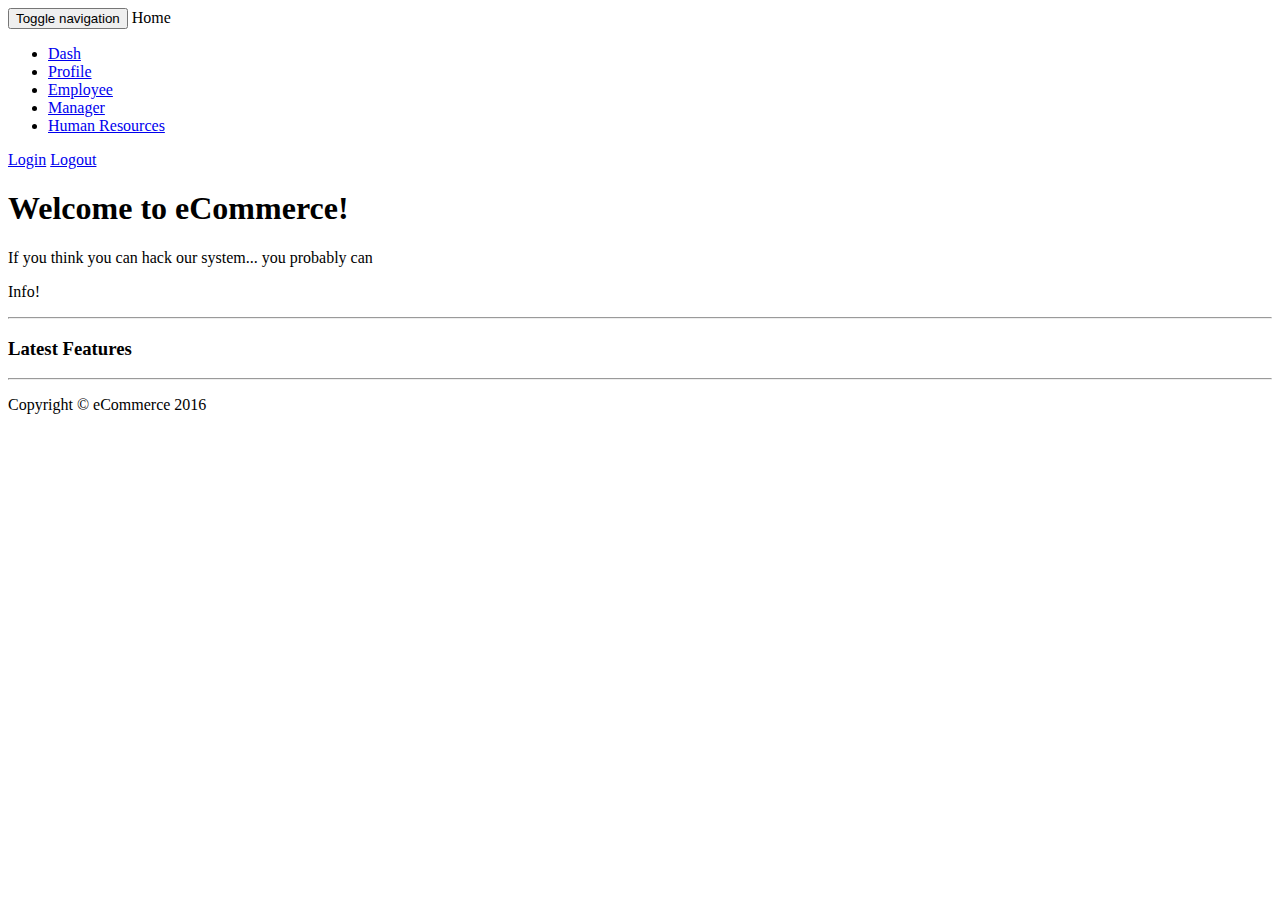
<file: src/main/webapp/WEB-INF/views/index.html>
<!DOCTYPE html>
<html lang="en" xmlns:th="http://www.thymeleaf.org">
<!-- Header Information -->
<head>

    <meta charset="utf-8"></meta>
    <meta http-equiv="X-UA-Compatible" content="IE=edge"></meta>
    <meta name="viewport" content="width=device-width, initial-scale=1"></meta>
    <meta name="description" content=""></meta>
    <meta name="author" content=""></meta>

    <title>Heroic Features - Start Bootstrap Template</title>

    <!-- Bootstrap Core CSS -->
    <link th:href="@{resources/css/bootstrap.min.css}" rel="stylesheet"></link>

    <!-- Custom CSS -->
    <link th:href="@{resources/css/heroic-features.css}" rel="stylesheet"></link>

</head>

<body>

<!-- Navigation Bar -->
<nav class="navbar navbar-inverse navbar-fixed-top" role="navigation" th:fragment="nav">
    <div class="container">
        <div class="navbar-header">
            <button type="button" class="navbar-toggle" data-toggle="collapse" data-target="#bs-example-navbar-collapse-1">
                <span class="sr-only">Toggle navigation</span>
                <span class="icon-bar"></span>
                <span class="icon-bar"></span>
                <span class="icon-bar"></span>
            </button>
            <a class="navbar-brand" th:href="@{/}">Home</a>
        </div>
        <div class="collapse navbar-collapse" id="bs-example-navbar-collapse-1">
            <ul class="nav navbar-nav">
                <li>
                    <a href="#" th:href="@{/dash}">Dash</a>
                </li>
                <li>
                    <a href="#" th:href="@{/user}">Profile</a>
                </li>
                <li>
                    <a href="#" th:href="@{/emp}">Employee</a>
                </li>
                <li>
                    <a href="#" th:href="@{/manage}">Manager</a>
                </li>
                <li>
                    <a href="#" th:href="@{/hr}">Human Resources</a>
                </li>
            </ul>

            <a href="#" th:href="@{/login}" class="btn btn-default navbar-btn navbar-right">Login</a>
            <a href="#" th:href="@{/user/logout}" class="btn btn-default navbar-btn navbar-right">Logout</a>

        </div>
        <!-- /.navbar-collapse -->
    </div>
    <!-- /.container -->
</nav>

<!-- Page Content -->
<div class="container">

    <!-- Jumbotron Header -->
    <header class="jumbotron hero-spacer">
        <h1>Welcome to eCommerce!</h1>
        <p>If you think you can hack our system... you probably can</p>
        <p><a th:href="@{resources/usage.pdf}" class="btn btn-primary btn-large">Info!</a>
        </p>
    </header>

    <hr></hr>

    <!-- Title -->
    <div class="row">
        <div class="col-lg-12">
            <h3>Latest Features</h3>
        </div>
    </div>


    <hr></hr>
    <!-- Footer -->
    <footer th:fragment="footer">
        <div class="row">
            <div class="col-lg-12">
                <p>Copyright &copy; eCommerce 2016</p>
            </div>
        </div>
    </footer>

</div>
<!-- /.container -->


</body>

</html>
</file>
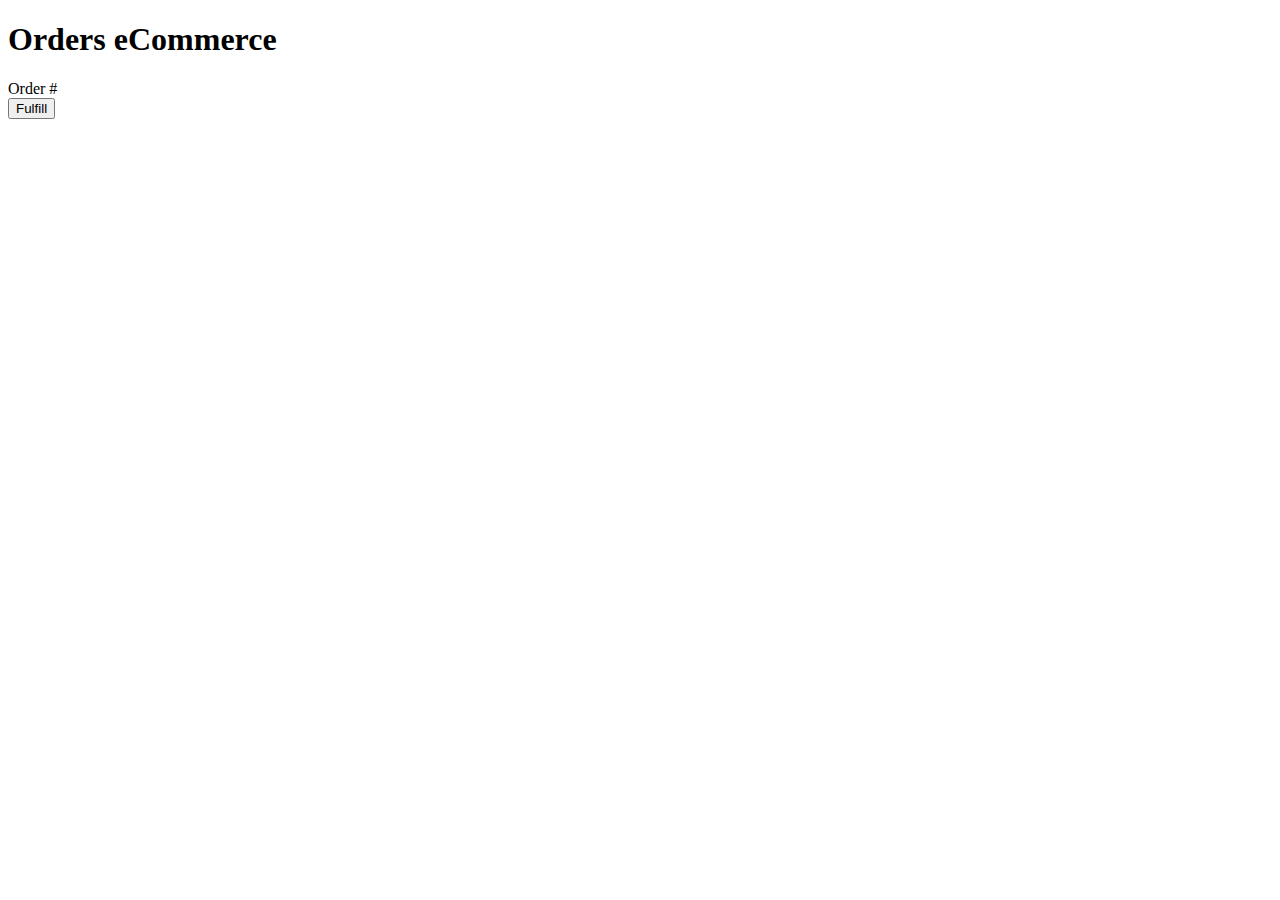
<file: src/main/webapp/WEB-INF/views/emp.html>
<!DOCTYPE html>
<html xmlns:th="http://www.thymeleaf.org">
<head>
<meta charset="ISO-8859-1" />
<title>Orders | eCommerce</title>
<link rel="stylesheet" type="text/css" th:href="@{resources/css/main.css}"></link>
	<!-- Bootstrap Core CSS -->
	<link th:href="@{resources/css/bootstrap.min.css}" rel="stylesheet"></link>

	<!-- Custom CSS -->
	<link th:href="@{resources/css/heroic-features.css}" rel="stylesheet"></link>
</head>
<body>
	<nav class="navbar navbar-inverse navbar-fixed-top" role="navigation" th:include="index :: nav"></nav>
	<h1>Orders eCommerce</h1>
	<div th:each="ord : ${orders}">
		<div>Order #<span th:text="${ord.idOrder}"></span></div>
		<form action="#" th:action="@{/emp}" method="post">
			<input type="hidden" name="orderId" th:value="${ord.idOrder}"/>
			<button type="submit">Fulfill</button>
		</form>
		<footer th:include="index :: footer"></footer>
	</div>
<script type="text/javascript" th:src="@{resources/js/script.js}"></script>
</body>
</html>
</file>
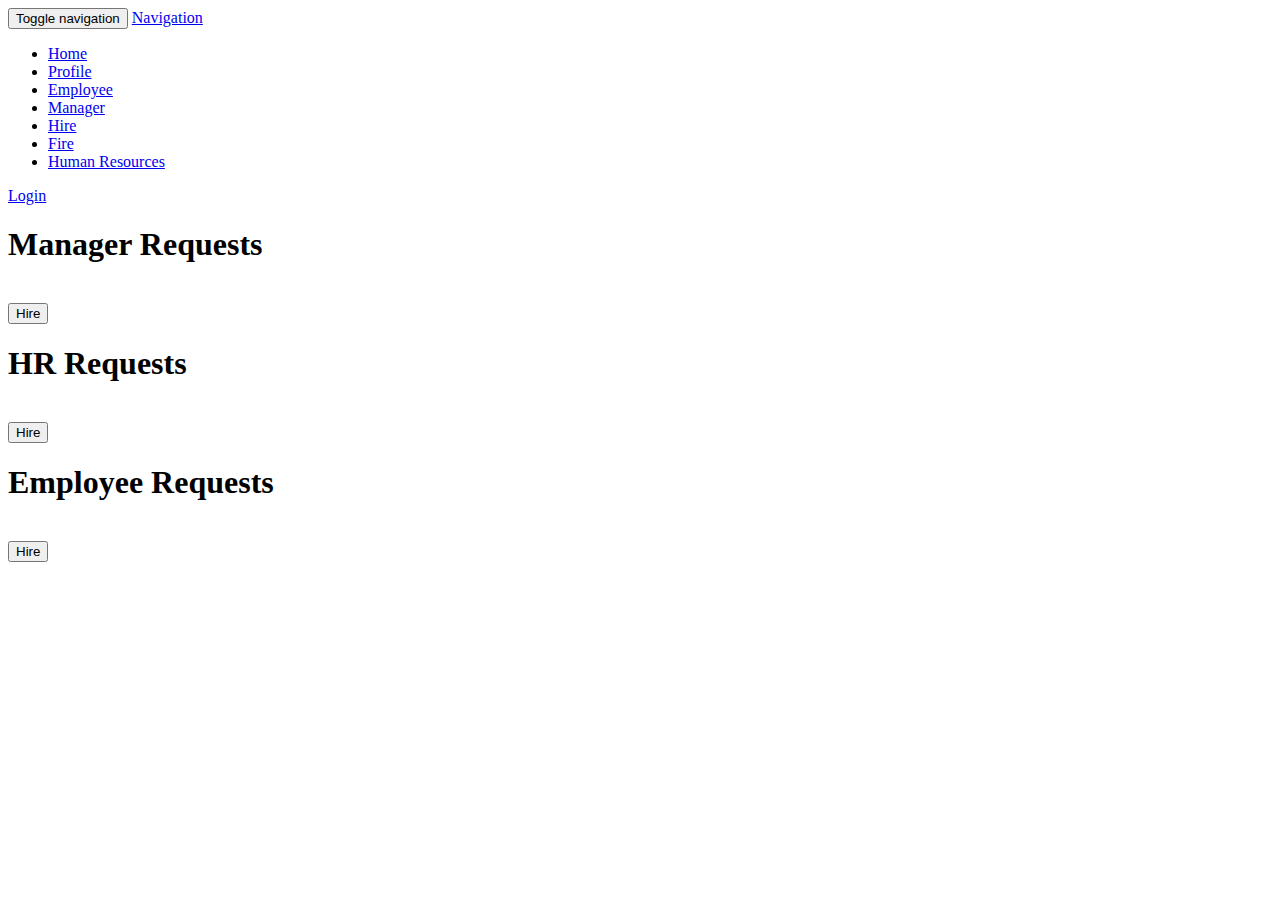
<file: src/main/webapp/WEB-INF/views/hire.html>
<!DOCTYPE html>
<html xmlns:th="http://www.thymeleaf.org">
<head>
<meta charset="ISO-8859-1" />
<title>Hire | eCommerce</title>
<link rel="stylesheet" type="text/css"
	th:href="@{/resources/css/main.css}"></link>
	<!-- Bootstrap Core CSS -->
	<link th:href="@{/resources/css/bootstrap.min.css}" rel="stylesheet"></link>

	<!-- Custom CSS -->
	<link th:href="@{/resources/css/heroic-features.css}" rel="stylesheet"></link>
</head>
<body>


	<nav class="navbar navbar-inverse navbar-fixed-top" role="navigation" th:fragment="nav">
    <div class="container">
        <div class="navbar-header">
            <button type="button" class="navbar-toggle" data-toggle="collapse" data-target="#bs-example-navbar-collapse-1">
                <span class="sr-only">Toggle navigation</span>
                <span class="icon-bar"></span>
                <span class="icon-bar"></span>
                <span class="icon-bar"></span>
            </button>
            <a class="navbar-brand" href="#">Navigation</a>
        </div>
        <div class="collapse navbar-collapse" id="bs-example-navbar-collapse-1">
            <ul class="nav navbar-nav">
                <li>
                    <a href="#" th:href="@{/}">Home</a>
                </li>
                <li>
                    <a href="#" th:href="@{/user}">Profile</a>
                </li>
                <li>
                    <a href="#" th:href="@{/emp}">Employee</a>
                </li>
                <li>
                    <a href="#" th:href="@{/manage}">Manager</a>
                </li>
                <li>
                	<a href="#" th:href="@{/manage/hire}">Hire</a>
                </li>
                <li>
                	<a href="#" th:href="@{/manage/fire}">Fire</a>
                </li>
                <li>
                    <a href="#" th:href="@{/hr}">Human Resources</a>
                </li>
            </ul>

            <a href="login.html" class="btn btn-default navbar-btn navbar-right">Login</a>

        </div>
        <!-- /.navbar-collapse -->
    </div>
    <!-- /.container -->
</nav>
	
	
	
	<div>
		<h1>Manager Requests</h1>
		<div th:each="user : ${managerRequest}">
			<div>
				<div>
					<span th:text="${user.first_name}"></span>&nbsp;<span th:text="${user.last_name}"></span>
				</div>
				<div>
					<form action="#" th:action="@{/manage/hire}" method="post">
						<input type="hidden" name="userId" th:value="${user.idUser}"/>
						<input type="hidden" name="roleId" value="1"/>
						<button type="submit">Hire</button>
					</form>
				</div>
			</div>
		</div>
	</div>

	<div>
		<h1>HR Requests</h1>
		<div th:each="user : ${hrRequest}">
			<div>
				<div>
					<span th:text="${user.first_name}"></span>&nbsp;<span th:text="${user.last_name}"></span>
				</div>
				<div>
					<form action="#" th:action="@{/manage/hire}" method="post">
						<input type="hidden" name="userId" th:value="${user.idUser}"/>
						<input type="hidden" name="roleId" value="2"/>
						<button type="submit">Hire</button>
					</form>
				</div>
			</div>
		</div>
	</div>

	<div>
		<h1>Employee Requests</h1>
		<div th:each="user : ${employeeRequest}">
			<div>
				<div>
					<span th:text="${user.first_name}"></span>&nbsp;<span th:text="${user.last_name}"></span>
				</div>
				<div>
					<form action="#" th:action="@{/manage/hire}" method="post">
						<input type="hidden" name="userId" th:value="${user.idUser}"/>
						<input type="hidden" name="roleId" value="3"/>
						<button type="submit">Hire</button>
					</form>
				</div>
			</div>
		</div>
		<footer th:include="index :: footer"></footer>
	</div>


	<script type="text/javascript" th:src="@{/resources/js/script.js}"></script>
</body>
</html>
</file>
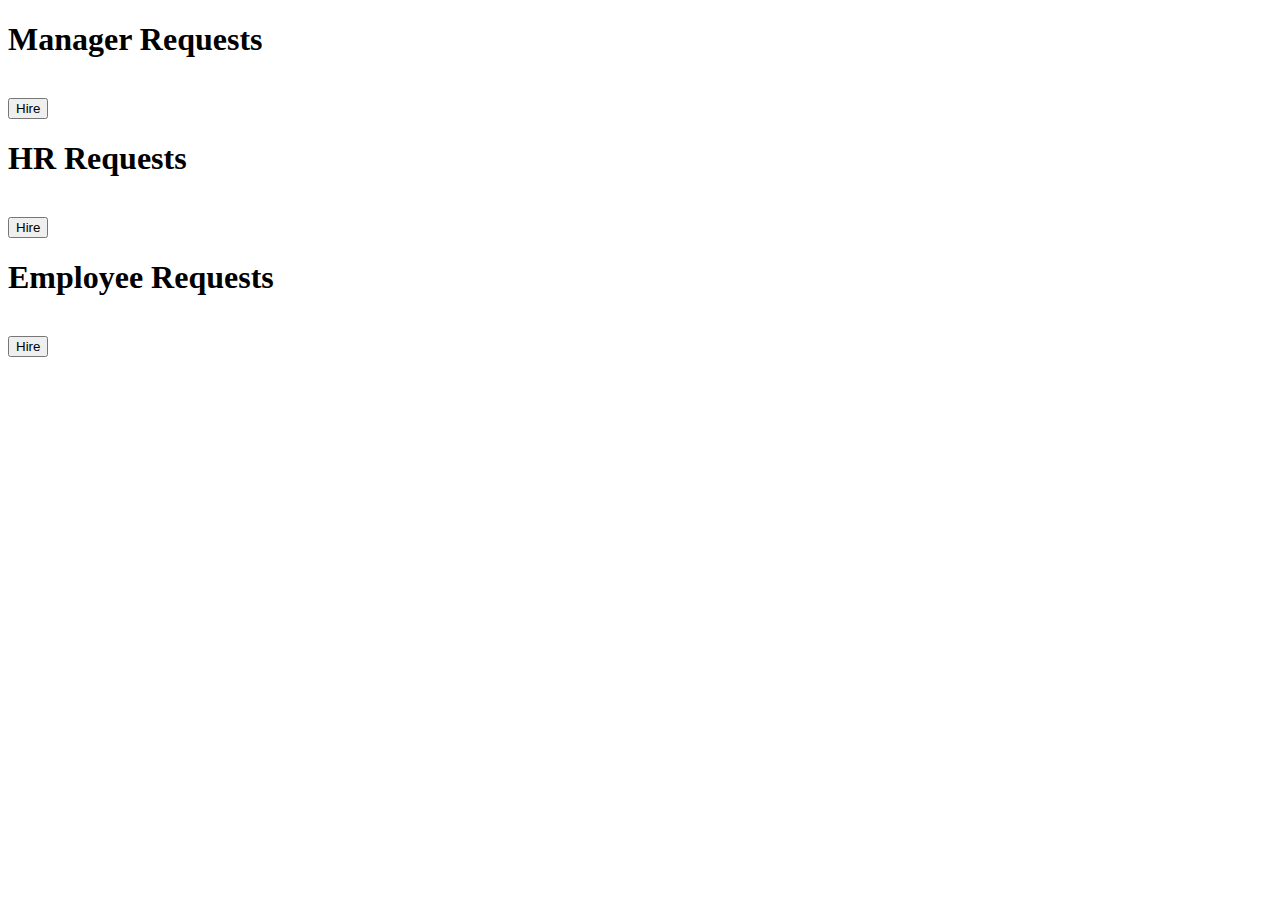
<file: src/main/webapp/WEB-INF/views/hr.html>
<!DOCTYPE html>
<html xmlns:th="http://www.thymeleaf.org">
<head>
<meta charset="ISO-8859-1" />
<title>HR : eCommerce</title>
<link rel="stylesheet" type="text/css" th:href="@{resources/css/main.css}"></link>
	<!-- Bootstrap Core CSS -->
	<link th:href="@{resources/css/bootstrap.min.css}" rel="stylesheet"></link>

	<!-- Custom CSS -->
	<link th:href="@{resources/css/heroic-features.css}" rel="stylesheet"></link>
</head>
<body>

<nav class="navbar navbar-inverse navbar-fixed-top" role="navigation" th:include="index :: nav"></nav>
<div>
		<h1>Manager Requests</h1>
		<div th:each="user : ${managerRequest}">
			<div>
				<div>
					<span th:text="${user.first_name}"></span>&nbsp;<span th:text="${user.last_name}"></span>
				</div>
				<div>
					<form action="#" th:action="@{/hr}" method="post">
						<input type="hidden" name="userId" th:value="${user.idUser}"/>
						<input type="hidden" name="roleId" value="1"/>
						<button type="submit">Hire</button>
					</form>
				</div>
			</div>
		</div>
	</div>

	<div>
		<h1>HR Requests</h1>
		<div th:each="user : ${hrRequest}">
			<div>
				<div>
					<span th:text="${user.first_name}"></span>&nbsp;<span th:text="${user.last_name}"></span>
				</div>
				<div>
					<form action="#" th:action="@{/hr}" method="post">
						<input type="hidden" name="userId" th:value="${user.idUser}"/>
						<input type="hidden" name="roleId" value="2"/>
						<button type="submit">Hire</button>
					</form>
				</div>
			</div>
		</div>
	</div>

	<div>
		<h1>Employee Requests</h1>
		<div th:each="user : ${employeeRequest}">
			<div>
				<div>
					<span th:text="${user.first_name}"></span>&nbsp;<span th:text="${user.last_name}"></span>
				</div>
				<div>
					<form action="#" th:action="@{/hr}" method="post">
						<input type="hidden" name="userId" th:value="${user.idUser}"/>
						<input type="hidden" name="roleId" value="3"/>
						<button type="submit">Hire</button>
					</form>
				</div>
			</div>
		</div>
		<footer th:include="index :: footer"></footer>
	</div>



<script type="text/javascript" th:src="@{resources/js/script.js}"></script>
</body>
</html>
</file>
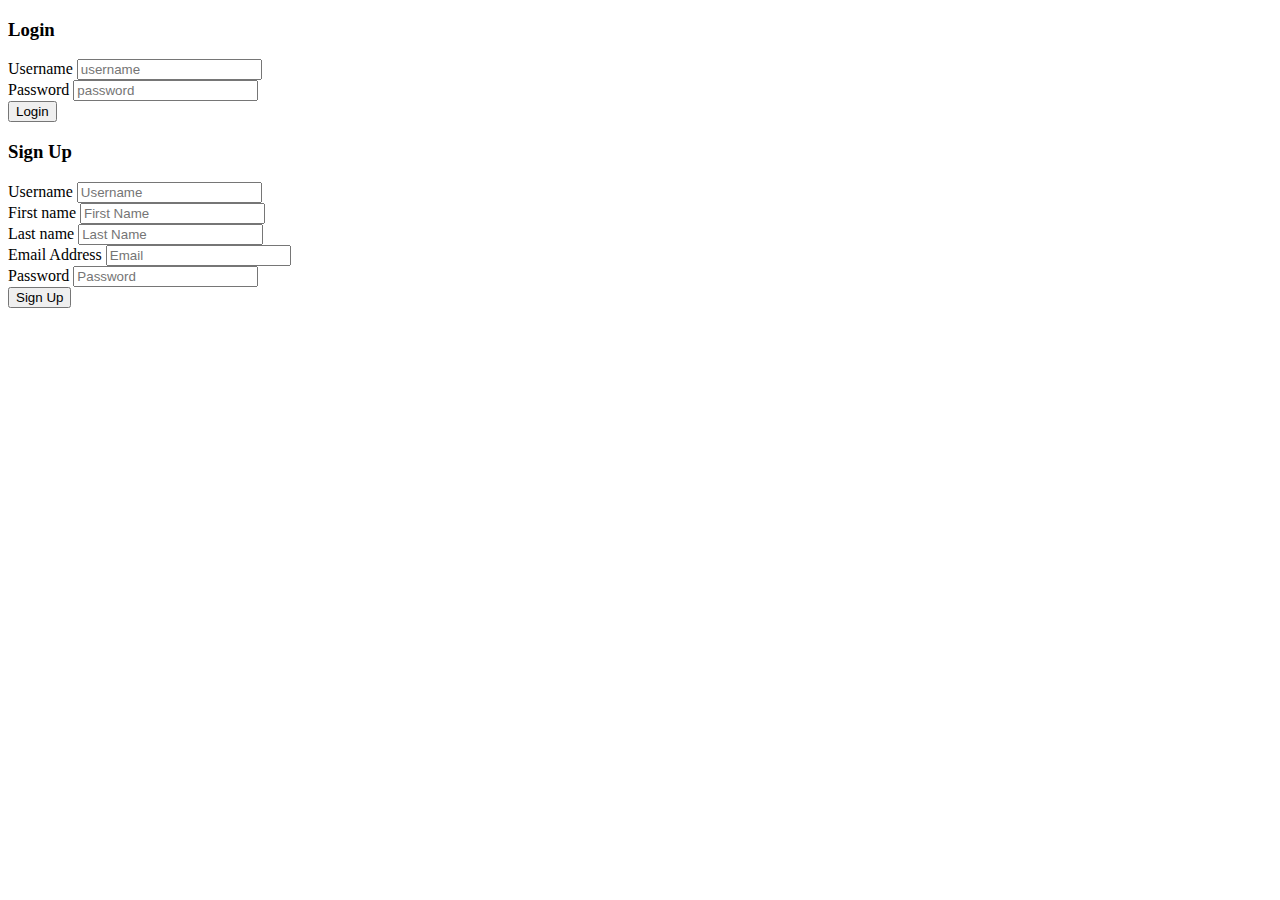
<file: src/main/webapp/WEB-INF/views/login.html>
<!DOCTYPE html>
<html lang="en" xmlns:th="http://www.thymeleaf.org">
	<head>
		<link rel="stylesheet" type="text/css" th:href="@{resources/css/main.css}"></link>
		<meta charset="utf-8"></meta>
		<meta http-equiv="X-UA-Compatible" content="IE=edge"></meta>
		<meta name="viewport" content="width=device-width, initial-scale=1"></meta>
		<meta name="description" content=""></meta>
		<meta name="author" content=""></meta>

		<title>Login | eCommerce</title>

		<!-- Bootstrap Core CSS -->
		<link th:href="@{resources/css/bootstrap.min.css}" rel="stylesheet"></link>

		<!-- Custom CSS -->
		<link th:href="@{resources/css/heroic-features.css}" rel="stylesheet"></link>

	</head>
	<body>

        <nav class="navbar navbar-inverse navbar-fixed-top" role="navigation" th:include="index :: nav"></nav>

		<div class='container'>
			<div class='row'>
				<div class='col-xs-12 col-md-6'>
					<div class='panel panel-default'>
						<div class='panel-heading'>
							<h3 class='panel-title'>Login</h3>
						</div>
						<div class='panel-body'>
							<form action="#" th:action="@{/login}" method="post">
								<div class='form-group'>
									<label for='username'>Username</label>
									<input class='form-control' type="text" name="username" placeholder="username" required="required"/> 
								</div>
								<div class='form-group'>
									<label for='password'>Password</label>
									<input class='form-control' type="password" name="password" placeholder="password" required="required"/>
								</div>
								<button class='btn btn-primary' type="submit">Login</button>
							</form>
						</div>
					</div>
				</div>
				<div class='col-xs-12 col-md-6'>
					<div class='panel panel-default'>
						<div class='panel-heading'>
							<h3 class='panel-title'>Sign Up</h3>
						</div>
						<div class='panel-body'>
							<form action="#" th:action="@{/user/create}" method="post">
								<div class='form-group'>
									<label for='username'>Username</label>
									<input class='form-control' type="text" name="username" placeholder="Username" required="required"/> 
								</div>
								<div class='form-group'>
									<label for='username'>First name</label>
									<input class='form-control' type="text" name="firstName" placeholder="First Name" required="required"/> 
								</div>
								<div class='form-group'>
									<label for='username'>Last name</label>
									<input class='form-control' type="text" name="lastName" placeholder="Last Name" required="required"/> 
								</div>
								<div class='form-group'>
									<label for='username'>Email Address</label>
									<input class='form-control' type="text" name="email" placeholder="Email" required="required"/> 
								</div>
								<div class='form-group'>
									<label for='username'>Password</label>
									<input class='form-control' type="password" name="password" placeholder="Password" required="required"/>
								</div>
								<button class='btn btn-primary' type="submit">Sign Up</button>
							</form>
						</div>
					</div>
				</div>
			</div>
            <footer th:include="index :: footer"></footer>
		</div>
		<script type="text/javascript" th:src="@{resources/js/script.js}"></script>
	</body>
</html>
</file>
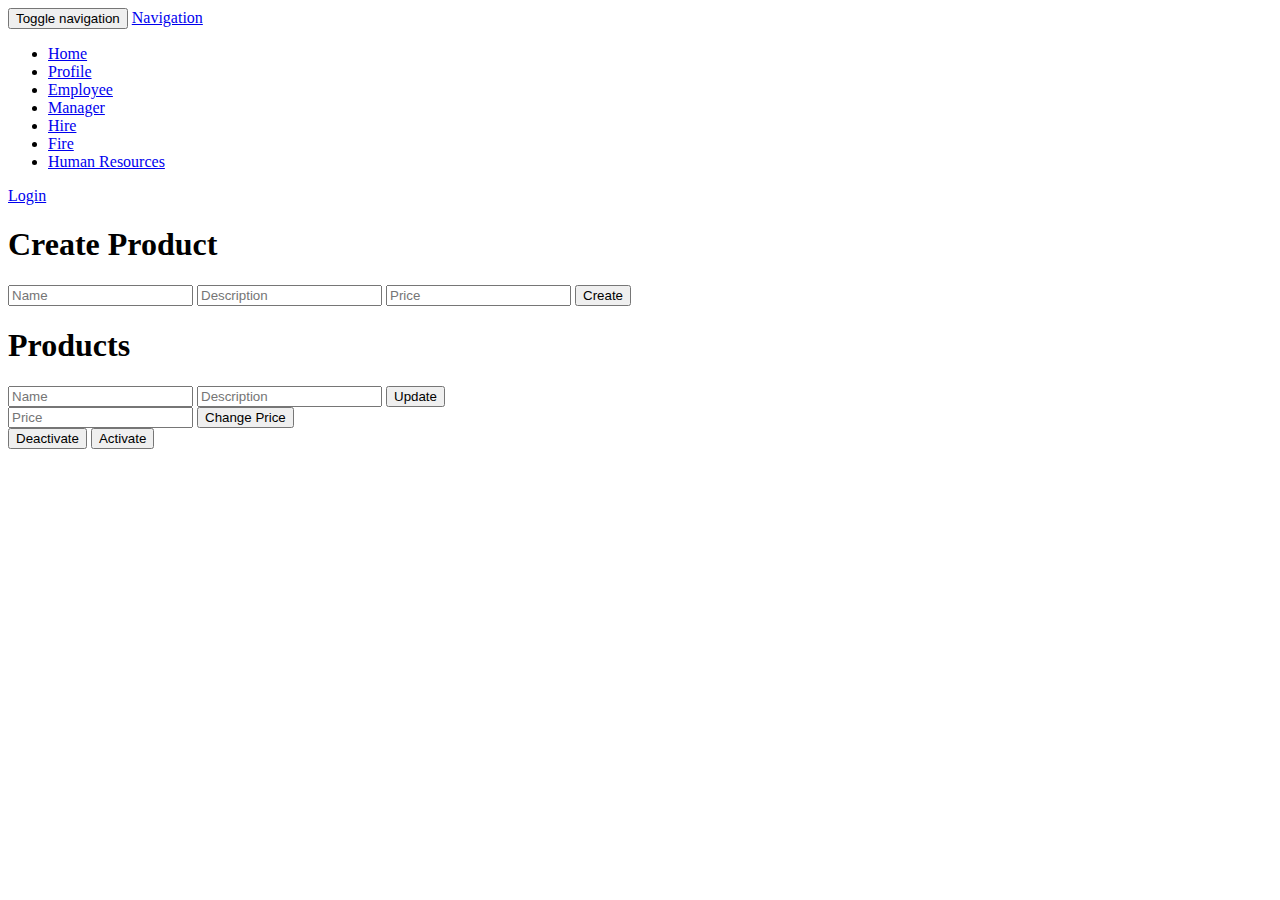
<file: src/main/webapp/WEB-INF/views/manage.html>
<!DOCTYPE html>
<html xmlns:th="http://www.thymeleaf.org">
<head>
<meta charset="ISO-8859-1" />
<title>Manage | eCommerce</title>
<link rel="stylesheet" type="text/css"
	th:href="@{resources/css/main.css}"></link>
	<!-- Bootstrap Core CSS -->
	<link th:href="@{resources/css/bootstrap.min.css}" rel="stylesheet"></link>

	<!-- Custom CSS -->
	<link th:href="@{resources/css/heroic-features.css}" rel="stylesheet"></link>
</head>
<body>


<nav class="navbar navbar-inverse navbar-fixed-top" role="navigation" th:fragment="nav">
    <div class="container">
        <div class="navbar-header">
            <button type="button" class="navbar-toggle" data-toggle="collapse" data-target="#bs-example-navbar-collapse-1">
                <span class="sr-only">Toggle navigation</span>
                <span class="icon-bar"></span>
                <span class="icon-bar"></span>
                <span class="icon-bar"></span>
            </button>
            <a class="navbar-brand" href="#">Navigation</a>
        </div>
        <div class="collapse navbar-collapse" id="bs-example-navbar-collapse-1">
            <ul class="nav navbar-nav">
                <li>
                    <a href="#" th:href="@{/}">Home</a>
                </li>
                <li>
                    <a href="#" th:href="@{/user}">Profile</a>
                </li>
                <li>
                    <a href="#" th:href="@{/emp}">Employee</a>
                </li>
                <li>
                    <a href="#" th:href="@{/manage}">Manager</a>
                </li>
                <li>
                	<a href="#" th:href="@{/manage/hire}">Hire</a>
                </li>
                <li>
                	<a href="#" th:href="@{/manage/fire}">Fire</a>
                </li>
                <li>
                    <a href="#" th:href="@{/hr}">Human Resources</a>
                </li>
            </ul>

            <a href="login.html" class="btn btn-default navbar-btn navbar-right">Login</a>

        </div>
        <!-- /.navbar-collapse -->
    </div>
    <!-- /.container -->
</nav>



	<div>
		<h1>Create Product</h1>
		<form action="#" th:action="@{/manage/createproduct}"
			th:object="${product}" method="post">
			<input type="text" placeholder="Name" th:name="name" />
			<input type="text" placeholder="Description" th:name="description"/> 
			<input type="number" placeholder="Price" name="amount" />
			<button type="submit">Create</button>
		</form>
	</div>
	<div>
		<h1>Products</h1>
		<div th:each="prod : ${products}">
			<form action="#" th:action="@{/manage/updateproduct}" method="post">
			    <input type="hidden" name="idProduct" th:value="${prod.idProduct}"/>
				<input type="text" placeholder="Name" name="name" th:value="${prod.name}"/> 
				<input type="text" placeholder="Description" name="description" th:value="${prod.description}"/>
				<button type="submit">Update</button>
			</form>
			<form action="#" th:action="@{/manage/changeprice}" method="post">
				<input type="hidden" name="prodId" th:value="${prod.idProduct}"/>
				<input type="number" placeholder="Price" name="price" th:value="${prod.amount}" />
				<button type="submit">Change Price</button>
			</form>
			<form action="#" th:action="@{/manage/flipprod}" method="post">
				<input type="hidden" name="prodId" th:value="${prod.idProduct}"/>
				
				<button th:if="${prod.active}" type="submit">Deactivate</button>
				<button th:unless="${prod.active}" type="submit">Activate</button>
				
			</form>
		</div>
		<footer th:include="index :: footer"></footer>
	</div>


	<script type="text/javascript" th:src="@{resources/js/script.js}"></script>
</body>
</html>
</file>
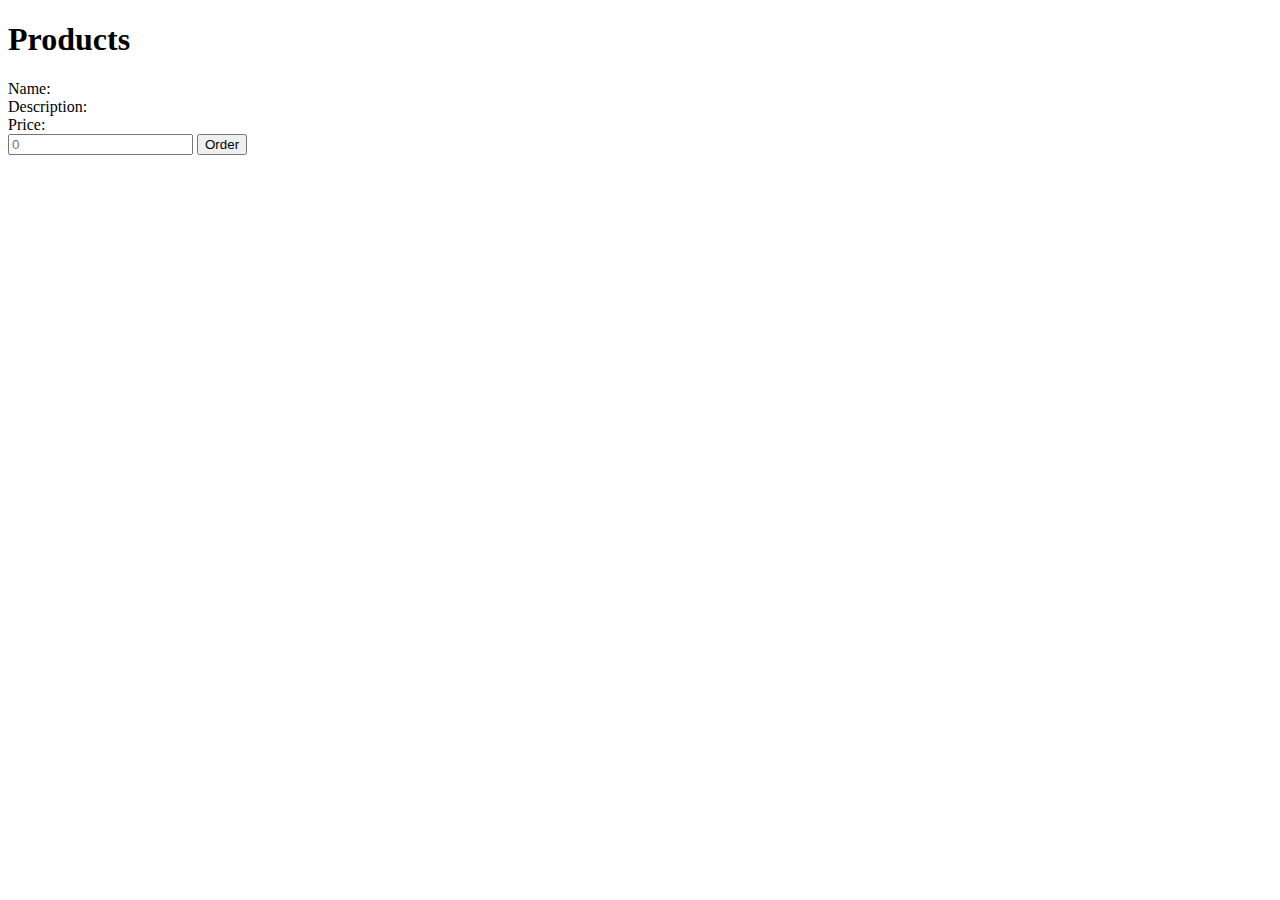
<file: src/main/webapp/WEB-INF/views/purchase.html>
<!DOCTYPE html>
<html xmlns:th="http://www.thymeleaf.org">
<head>
<meta charset="ISO-8859-1" />
<title>Dash | eCommerce</title>
<link rel="stylesheet" type="text/css" th:href="@{resources/css/main.css}"></link>
	<!-- Bootstrap Core CSS -->
	<link th:href="@{resources/css/bootstrap.min.css}" rel="stylesheet"></link>

	<!-- Custom CSS -->
	<link th:href="@{resources/css/heroic-features.css}" rel="stylesheet"></link>
</head>
<body>
	<nav class="navbar navbar-inverse navbar-fixed-top" role="navigation" th:include="index :: nav"></nav>
	<h1>Products</h1>
	<div th:each="prod : ${products}">
		<div>Name: <span th:text="${prod.name}"></span></div>
		<div>Description: <span th:text="${prod.description}"></span></div>
		<div>Price: <span th:text="${prod.amount}"></span></div>
		<form action="#" th:action="@{/dash/order}" method="post">
			<input type="hidden" name="product" th:value="${prod.idProduct}"/>
			<input type="number" name="qty" placeholder="0" />
			<button type="submit">Order</button>
		</form>
	</div>
	<footer th:include="index :: footer"></footer>
<script type="text/javascript" th:src="@{resources/js/script.js}"></script>
</body>
</html>
</file>
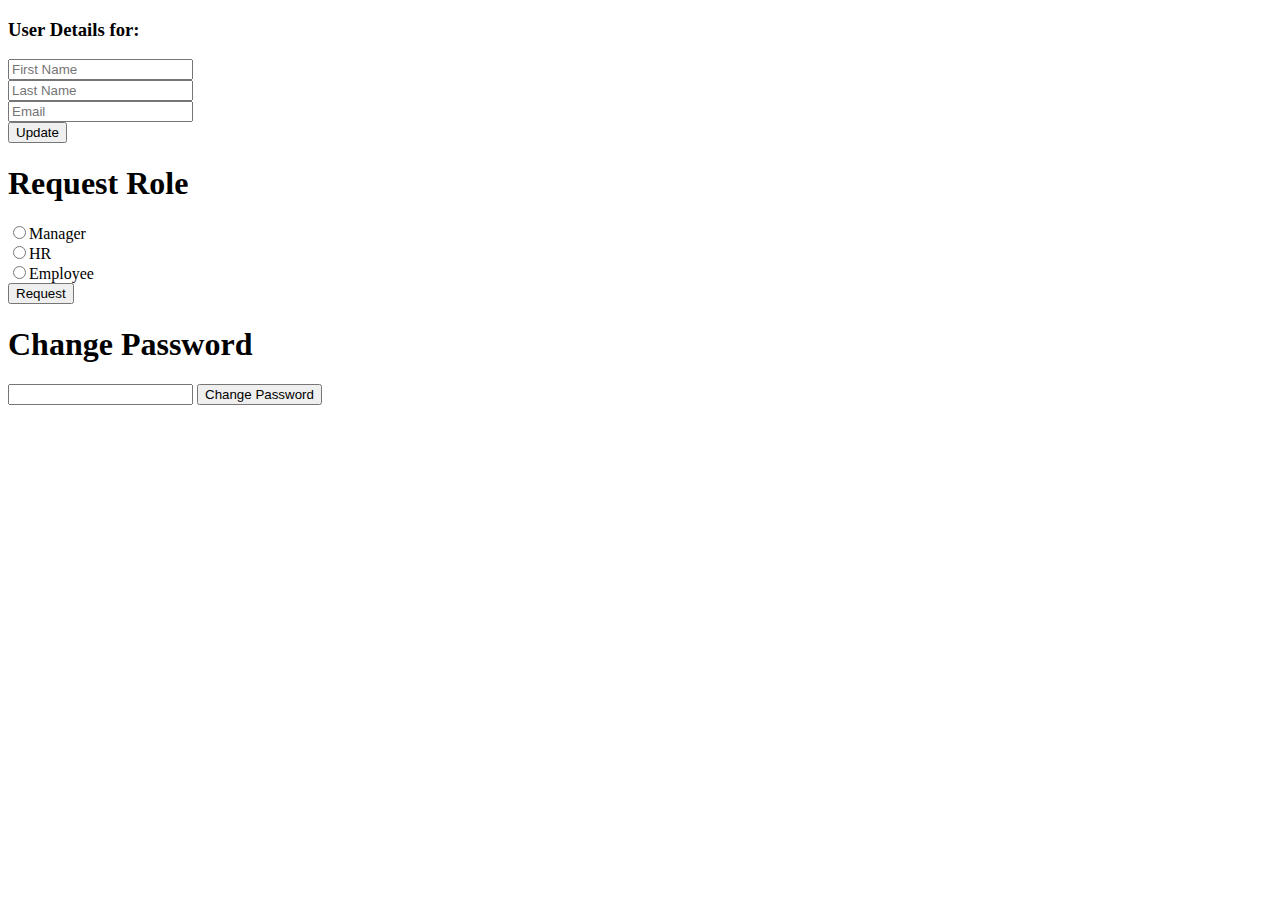
<file: src/main/webapp/WEB-INF/views/user.html>
<!DOCTYPE html>
<html xmlns:th="http://www.thymeleaf.org">
<head>
<meta charset="ISO-8859-1" />
<title>User : eCommerce</title>
<link rel="stylesheet" type="text/css"
	th:href="@{resources/css/main.css}"></link>
	<!-- Bootstrap Core CSS -->
	<link th:href="@{resources/css/bootstrap.min.css}" rel="stylesheet"></link>

	<!-- Custom CSS -->
	<link th:href="@{resources/css/heroic-features.css}" rel="stylesheet"></link>
</head>
<body>
	<nav class="navbar navbar-inverse navbar-fixed-top" role="navigation" th:include="index :: nav"></nav>
	<div class='container'>
		<div class='row'>
			<div class='col-xs-12 col-md-6'>
				<div class='panel panel-default'>
					<div class='panel-heading'>
						<h3 class='panel-title'>User Details for:  <span th:text="${user.username}"></span></h3>
					</div>
					<form action="#" th:action="@{/user}" th:method="POST"
						th:object="${user}">
						<div>
							<input class='form-control' type="text" placeholder="First Name" th:field="*{first_name}" />
						</div>
						<div>
							<input class='form-control' type="text" placeholder="Last Name" th:field="*{last_name}" />
						</div>
						<div>
							<input class='form-control' type="text" placeholder="Email" th:field="*{email}" />
						</div>
						<button class='btn btn-primary' type="submit">Update</button>
					</form>
				</div>
			</div>
		</div>
	</div>
	<div>
		<h1>Request Role</h1>
		<form action="#" th:action="@{/user/role}" th:method="POST">
			<div>
				<input type="radio" name="roleId" value="1" /><span>Manager</span>
			</div>
			<div>
				<input type="radio" name="roleId" value="2" /><span>HR</span>
			</div>
			<div>
				<input type="radio" name="roleId" value="3" /><span>Employee</span>
			</div>
			<button type="submit">Request</button>
		</form>
	</div>
	<div>
		<h1>Change Password</h1>
		<form action="#" th:action="@{/user/password}" th:method="POST">
			<div>
				<input type="password" name="password"/>
				<button type="submit">Change Password</button>
			</div>
		</form>
		<footer th:include="index :: footer"></footer>
	</div>
	<script type="text/javascript" th:src="@{resources/js/script.js}"></script>
</body>
</html>
</file>
